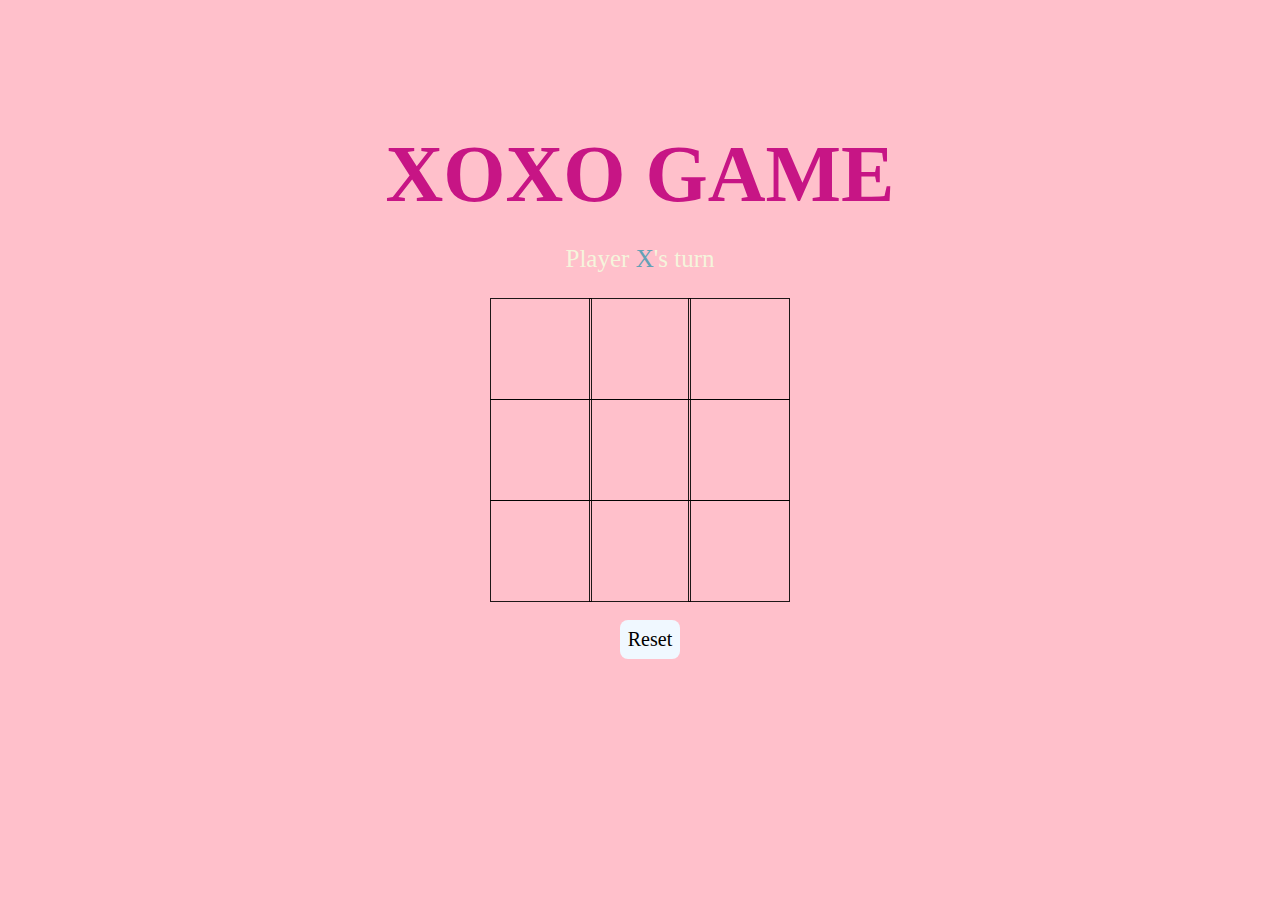
<file: XO Game/index.html>
<!DOCTYPE html>
<html lang="en">
  <head>
    <meta charset="UTF-8" />
    <meta http-equiv="X-UA-Compatible" content="IE=edge" />
    <meta name="viewport" content="width=device-width, initial-scale=1.0" />
    <title>Tic Tac Toe</title>
    <link rel="stylesheet" href="style.css" />
    <script src="./script.js"></script>
  </head>
  <body>
    <main class="background">
      <section class="title">
        <h1>XOXO GAME</h1>
      </section>
      <section class="display">
        Player <span class="display-player playerX">X</span>'s turn
      </section>
      <section class="container">
        <div class="tile"></div>
        <div class="tile"></div>
        <div class="tile"></div>
        <div class="tile"></div>
        <div class="tile"></div>
        <div class="tile"></div>
        <div class="tile"></div>
        <div class="tile"></div>
        <div class="tile"></div>
      </section>
      <section class="display announcer hide"></section>
      <section class="controls">
        <button id="reset">Reset</button>
      </section>
    </main>
  </body>
</html>
</file>
<file: XO Game/style.css>
* {
  padding: 0;
  margin: 0;
  font-family: "Itim", cursive;
}

.background {
  background-color: pink;
  height: 100vh;
  padding-top: 1px;
}

.title {
  color: mediumvioletred;
  text-align: center;
  font-size: 40px;
  margin-top: 10%;
}

.display {
  color: beige;
  font-size: 25px;
  text-align: center;
  margin-top: 1em;
  margin-bottom: 1em;
}

.hide {
  display: none;
}

.container {
  margin: 0 auto;
  display: grid;
  grid-template-columns: 33% 33% 33%;
  grid-template-rows: 33% 33% 33%;
  max-width: 300px;
}

.tile {
  border: 1px solid rgba(0, 0, 0, 0.884);
  min-width: 100px;
  min-height: 100px;
  display: flex;
  justify-content: center;
  align-items: center;
  font-size: 50px;
  cursor: pointer;
}

.playerX {
  color: rgb(99, 161, 182);
}
.playerO {
  color: deeppink;
}

.controls {
  display: flex;
  flex-direction: row;
  justify-content: center;
  align-items: center;
  margin: 1em;
}

#reset {
  background-color: aliceblue;
  color: black;
  padding: 8px;
  border-radius: 8px;
  border: none;
  font-size: 20px;
  margin-left: 1em;
  cursor: pointer;
}
</file>
